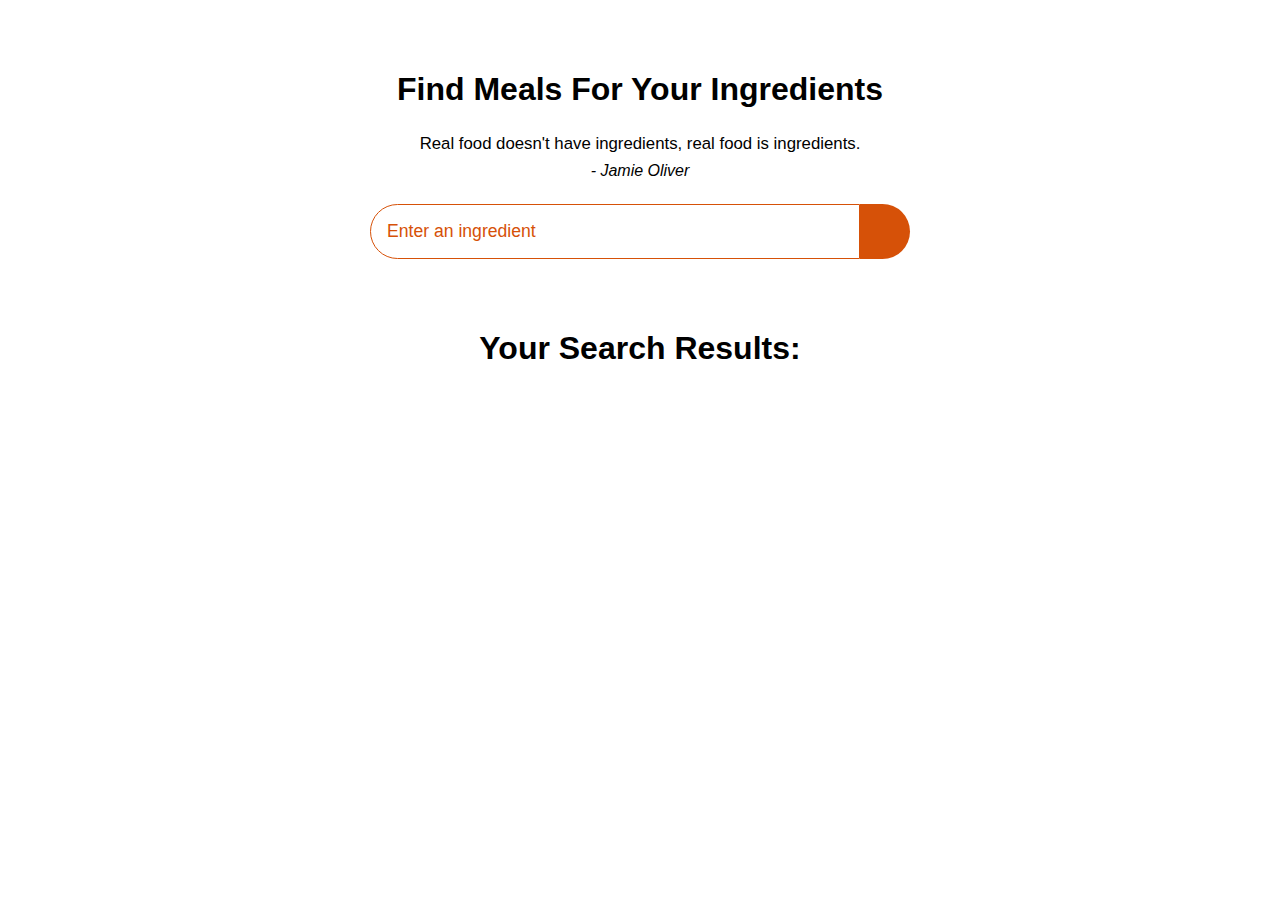
<file: index.html>
<!DOCTYPE html>
    <html lang="en">
    <head>
        <meta charset="UTF-8">
        <meta http-equiv="X-UA-Compatible" content="IE=edge">
        <meta name="viewport" content="width=device-width, initial-scale=1.0">
        <title>Find Meal for Your I</title>
        <link rel="stylesheet" href="style.css">
        <link rel="stylesheet" href="https://cdnjs.cloudflare.com/ajax/libs/font-awesome/6.0.0-beta3/css/all.min.css" integrity="sha512-Fo3rlrZj/k7ujTnHg4CGR2D7kSs0v4LLanw2qksYuRlEzO+tcaEPQogQ0KaoGN26/zrn20ImR1DfuLWnOo7aBA==" crossorigin="anonymous" referrerpolicy="no-referrer" />
    </head>
        <div class = "container">
            <div class="meal-wrapper">
                <div class="meal-search">
                    <h2 class="title">Find Meals For Your Ingredients</h2>
                    <blockquote>
                        Real food doesn't  have ingredients, real food is ingredients.<br>
                        <cite>- Jamie Oliver</cite>
                    </blockquote>

                    <div class="meal-search-box">
                        <input type="text" class="search-control" placeholder="Enter an ingredient" 
                        id="search-input">
                         <button type = "submit" class="search-btn btn" id="search-btn">
                            <i class=" fas fa-search"></i>
                        </button>
                    </div>
                </div>
                <div class="meal-result">
                    <h2 class=" title">Your Search Results:</h2>
                    <div id="meal">
                        <!-- Meal item -->
                       <!--<div class=" meal-item">
                            <div class="meal-img">
                                <img src="food.jpg" alt="food">
                            </div>
                            <div class=" meal-name">
                                <h3>Potato Chips</h3>
                                <a href= "#" class="recipe-btn">Get Recipe </a>
                            </div>

                        </div>
                         end of meal item 
                          Meal item 
                          <div class=" meal-item">
                            <div class="meal-img">
                                <img src="food.jpg" alt="food">
                            </div>
                            <div class=" meal-name">
                                <h3>Potato Chips</h3>
                                <a href= "#" class="recipe-btn">Get Recipe </a>
                            </div>

                        </div>
                        end of meal item 
                         Meal item
                          <div class=" meal-item">
                            <div class="meal-img">
                                <img src="food.jpg" alt="food">
                            </div>
                            <div class=" meal-name">
                                <h3>Potato Chips</h3>
                                <a href= "#" class="recipe-btn">Get Recipe </a>
                            </div>
                        </div>
                        end of meal item -->
                    </div>
                </div>
    
                <div class="meal-details">
                    <!--recipe close btn -->
                    <button type="button" class="btn recipe-close-btn" 
                    id="recipe-close-btn">
                      <i class = "fas fa-times"></i>
                    </button>
                     <!-- meal content-->
                    <div class="meal-details-content">

                     <!--<h2 class="recipe-title">Mealse Name Here</h2>
                      <p class="recipe-categoery">Catergory Name</p>
                      <div class="recipe-instruct">
                        <h3>Instructions:</h3>
                        <p>Lorem ipsum dolor, sit amet consectetur 
                            adipisicing elit. Totam itaque qui voluptatibus 
                            facere, pariatur, modi esse, aperiam odit placeat 
                            incidunt tenetur dolorum deleniti ducimus dignissimos 
                            veniam repudiandae obcaecati corrupti perferendis.</p>
                            <p>Lorem ipsum dolor sit amet consectetur
                                 adipisicing elit. Iusto dolore nihil pariatur 
                                 quia voluptatibus quis ullam deserunt dolor 
                                 suscipit nobis? Aperiam debitis aliquid provident 
                                 illum praesentium, dolorum libero error optio!</p>
                        </div>
                        <div class="recipe-meal-img">
                           <img src="food.jpg" alt="">
                        </div>
                        <div class="recipe-link">
                          <a href="#" target="_blank">Watch</a>
                        </div>
                    </div>-->
                </div>
            </div>
        </div>
        <script src="app.js"></script>
    </body>
</html>
</file>
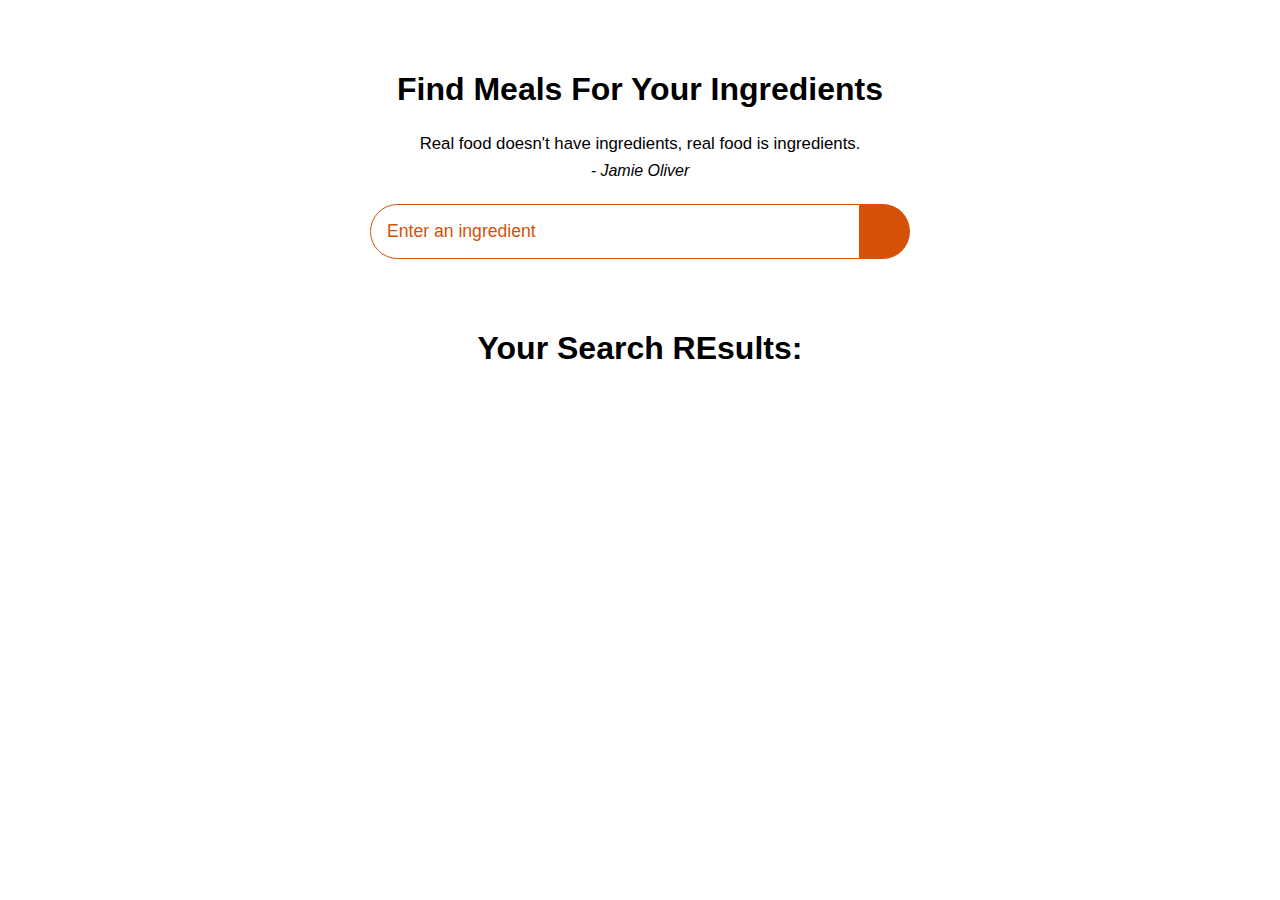
<file: Food-app/index.html>
<!DOCTYPE html>
    <html lang="en">
    <head>
        <meta charset="UTF-8">
        <meta http-equiv="X-UA-Compatible" content="IE=edge">
        <meta name="viewport" content="width=device-width, initial-scale=1.0">
        <title>Find Meal for Your I</title>
        <link rel="stylesheet" href="style.css">
        <link rel="stylesheet" href="https://cdnjs.cloudflare.com/ajax/libs/font-awesome/6.0.0-beta3/css/all.min.css" integrity="sha512-Fo3rlrZj/k7ujTnHg4CGR2D7kSs0v4LLanw2qksYuRlEzO+tcaEPQogQ0KaoGN26/zrn20ImR1DfuLWnOo7aBA==" crossorigin="anonymous" referrerpolicy="no-referrer" />
    </head>
        <div class = "container">
            <div class="meal-wrapper">
                <div class="meal-search">
                    <h2 class="title">Find Meals For Your Ingredients</h2>
                    <blockquote>
                        Real food doesn't  have ingredients, real food is ingredients.<br>
                        <cite>- Jamie Oliver</cite>
                    </blockquote>

                    <div class="meal-search-box">
                        <input type="text" class="search-control" placeholder="Enter an ingredient" 
                        id="search-input">
                         <button type = "submit" class="search-btn btn" id="search-btn">
                            <i class=" fas fa-search"></i>
                        </button>
                    </div>
                </div>
                <div class="meal-result">
                    <h2 class=" title">Your Search REsults:</h2>
                    <div id="meal">
                        <!-- Meal item -->
                       <!--<div class=" meal-item">
                            <div class="meal-img">
                                <img src="food.jpg" alt="food">
                            </div>
                            <div class=" meal-name">
                                <h3>Potato Chips</h3>
                                <a href= "#" class="recipe-btn">Get Recipe </a>
                            </div>

                        </div>
                         end of meal item 
                          Meal item 
                          <div class=" meal-item">
                            <div class="meal-img">
                                <img src="food.jpg" alt="food">
                            </div>
                            <div class=" meal-name">
                                <h3>Potato Chips</h3>
                                <a href= "#" class="recipe-btn">Get Recipe </a>
                            </div>

                        </div>
                        end of meal item 
                         Meal item
                          <div class=" meal-item">
                            <div class="meal-img">
                                <img src="food.jpg" alt="food">
                            </div>
                            <div class=" meal-name">
                                <h3>Potato Chips</h3>
                                <a href= "#" class="recipe-btn">Get Recipe </a>
                            </div>
                        </div>
                        end of meal item -->
                    </div>
                </div>
    
                <div class="meal-details">
                    <!--recipe close btn -->
                    <button type="button" class="btn recipe-close-btn" 
                    id="recipe-close-btn">
                      <i class = "fas fa-times"></i>
                    </button>
                     <!-- meal content-->
                    <div class="meal-details-content">

                     <!--<h2 class="recipe-title">Mealse Name Here</h2>
                      <p class="recipe-categoery">Catergory Name</p>
                      <div class="recipe-instruct">
                        <h3>Instructions:</h3>
                        <p>Lorem ipsum dolor, sit amet consectetur 
                            adipisicing elit. Totam itaque qui voluptatibus 
                            facere, pariatur, modi esse, aperiam odit placeat 
                            incidunt tenetur dolorum deleniti ducimus dignissimos 
                            veniam repudiandae obcaecati corrupti perferendis.</p>
                            <p>Lorem ipsum dolor sit amet consectetur
                                 adipisicing elit. Iusto dolore nihil pariatur 
                                 quia voluptatibus quis ullam deserunt dolor 
                                 suscipit nobis? Aperiam debitis aliquid provident 
                                 illum praesentium, dolorum libero error optio!</p>
                        </div>
                        <div class="recipe-meal-img">
                           <img src="food.jpg" alt="">
                        </div>
                        <div class="recipe-link">
                          <a href="#" target="_blank">Watch</a>
                        </div>
                    </div>-->
                </div>
            </div>
        </div>
        <script src="app.js"></script>
    </body>
</html>
</file>
<file: style.css>
@import url('https://fonts.googleapis.com/css2?family=Bebas+Neue&display=swap');
*{
    padding:0;
    margin:0;
    box-sizing: border-box;
}
:root{
    --tenney-tawny:#d65108;
    --tenney-tawny-dark:#d65107;
}
body{
    font-weight:300;
    font-size:1.05rem;
    line-height: 1.6;
    font-family:'Poppins',  sans-serif;
}

/**/
.btn{
    font-family: inherit;
    cursor:pointer;
    outline:0;
    font-size:1.05rem;
}
.text{
    opacity:0.8;
}
.title{
    font-size:2rem;
    margin-bottom:1rem;

}
/**/
.container{
    min-height:100vh;
}
.meal-wrapper{
    max-width:1280px;
    margin: 0 auto;
    padding:2rem;
    background:#fff;
    text-align:center;
}
.meal-search{
    margin: 2rem 0;
}
.meal-search cite{
    font-size: 1rem;
}
.meal-search-box{
    margin:1.2rem 0;
    display:flex;
    align-items: stretch;
}
.search-control,.search-btn{
    width:100%;

}
.search-control{
    padding:0 1rem;
    font-size: 1.1rem;
    font-family: inherit;
    outline:0;
    border: 1px solid var(--tenney-tawny);
    border-top-left-radius:2rem;
    border-bottom-left-radius: 2rem;
}
.search-control::placeholder{
    color: var(--tenney-tawny);

}
.search-btn{
    width:55px;
    height:55px;
    font-size:1.8rem;
    background: var(--tenney-tawny);
    color:#fff;
    border:none;
    border-top-right-radius: 2rem;
    border-bottom-right-radius:2rem;
    transition:all 0.4s linear;

}
.search-btn:hover{
    background: var(--tenney-tawny-dark);

}
.meal-result{
    margin-top:4rem;
}
.meal-item{
    border-radius:1rem;
    overflow:hidden;
    box-shadow: 0 4px 21px -12px rgba(0, 0, 0, 0.79);
    margin: 2rem 0;
}
.meal-img img{
    width:100%;
    display:block;

}
.meal-name{
    padding: 1.5rem 0.5rem;
}
.meal-name h3{
    font-size:1.4rem;
}
.recipe-btn{
    text-decoration:none;
    color:#fff;

}
.recipe-btn{
    text-decoration: none;
    color:#fff; 
    background:var(--tenney-tawny);
    font-weight: 1.1rem;
    padding: 0.75rem 0;
    display:block;
    width:175px;
    margin:1rem auto;
    border-radius: 2rem;
    transition:all 0.4s linear;
}
.recipe-btn:hover{
    background: var(--tenney-tawny-dark);
}

/**/
.notFound{
    grid-template-columns: 1fr!important;
    color:var(--tenney-tawny);
    font-size:1.8rem;
    font-weight:600;
    width: 100px;
}

/* meal details */
.meal-details{
    position: fixed;
    top: 50%;
    left: 50%;
    transform: translate(-50%, -50%);
    color:#fff;
    background:var(--tenney-tawny);
    border-radius: 1rem;
    width: 90%;
    height: 90%;
    overflow-y: scroll;
  display:none;
    padding:2rem 0;
}
.meal-details-content::-webkit-scrollbar{
    width:10px;

}
.meal-details::-webkit-scrollbar-thumb{
    background:#f0f0f0;
    border-radius:2rem;

}

/*js related */
.showRecipe{
    display:block;
}
.meal-details-content{
    margin:2rem;
}
.meal-details-content p:not(.recipe-catergory){
    padding: 1rem 0;
}   

.recipe-close-btn{
    position:absolute;
    right:2rem;
    top:2rem;
    font-size:1.8rem;
    background: #fff;
    border:none;
    width:35px;
    height: 35px;
    border-radius:50%;
    display:flex;
    align-items:center;
    justify-content: center;
    opacity: 0.9;

}
.recipe-title{
    letter-spacing: 1px;
    padding-bottom: 1rem;
}

.recipe-category{
    background: #fff;
    font-weight: 600;
    color:var(--tenney-tawny);
    display:inline-block;
    padding:0.2rem 0.5rem;
    border-radius: 0.3rem;
}
.recipe-instruct{
    padding:1rem 0;
}
.recipe-meal-img img{
    width:100px;
    height:100px;
    border-radius:50%;
    margin: 0 auto;
    display:block;
}

.recipe-link {
    margin: 1.4rem 0;
}
.recipe-link a{
    color:#fff;
    font-weight: 1.2rem;
    font-weight: 700;
    transition: all 0.4s linear;
}
.recipe-line a:hover{
    opacity: 0.8;
}
/*Media Queries*/
@media screen and (min-width: 600px){
    .meal-search-box{
        width:540px;
        margin-left: auto;
        margin-right: auto;
    }
}
@media screen and (min-width: 768px){
    #meal{
        display:grid;
        grid-template-columns: repeat(2, 1fr);
        gap: 2rem;
    }
    .meal-item{
        margin:0;
    }
    .meal-details{
        width:700px;
    }
}

@media screen and (min-width: 992px){
    #meal{
        grid-template-columns:repeat(3, 1fr);
    }
}
</file>
<file: Food-app/style.css>
@import url('https://fonts.googleapis.com/css2?family=Bebas+Neue&display=swap');
*{
    padding:0;
    margin:0;
    box-sizing: border-box;
}
:root{
    --tenney-tawny:#d65108;
    --tenney-tawny-dark:#d65107;
}
body{
    font-weight:300;
    font-size:1.05rem;
    line-height: 1.6;
    font-family:'Poppins',  sans-serif;
}

/**/
.btn{
    font-family: inherit;
    cursor:pointer;
    outline:0;
    font-size:1.05rem;
}
.text{
    opacity:0.8;
}
.title{
    font-size:2rem;
    margin-bottom:1rem;

}
/**/
.container{
    min-height:100vh;
}
.meal-wrapper{
    max-width:1280px;
    margin: 0 auto;
    padding:2rem;
    background:#fff;
    text-align:center;
}
.meal-search{
    margin: 2rem 0;
}
.meal-search cite{
    font-size: 1rem;
}
.meal-search-box{
    margin:1.2rem 0;
    display:flex;
    align-items: stretch;
}
.search-control,.search-btn{
    width:100%;

}
.search-control{
    padding:0 1rem;
    font-size: 1.1rem;
    font-family: inherit;
    outline:0;
    border: 1px solid var(--tenney-tawny);
    border-top-left-radius:2rem;
    border-bottom-left-radius: 2rem;
}
.search-control::placeholder{
    color: var(--tenney-tawny);

}
.search-btn{
    width:55px;
    height:55px;
    font-size:1.8rem;
    background: var(--tenney-tawny);
    color:#fff;
    border:none;
    border-top-right-radius: 2rem;
    border-bottom-right-radius:2rem;
    transition:all 0.4s linear;

}
.search-btn:hover{
    background: var(--tenney-tawny-dark);

}
.meal-result{
    margin-top:4rem;
}
.meal-item{
    border-radius:1rem;
    overflow:hidden;
    box-shadow: 0 4px 21px -12px rgba(0, 0, 0, 0.79);
    margin: 2rem 0;
}
.meal-img img{
    width:100%;
    display:block;

}
.meal-name{
    padding: 1.5rem 0.5rem;
}
.meal-name h3{
    font-size:1.4rem;
}
.recipe-btn{
    text-decoration:none;
    color:#fff;

}
.recipe-btn{
    text-decoration: none;
    color:#fff; 
    background:var(--tenney-tawny);
    font-weight: 1.1rem;
    padding: 0.75rem 0;
    display:block;
    width:175px;
    margin:1rem auto;
    border-radius: 2rem;
    transition:all 0.4s linear;
}
.recipe-btn:hover{
    background: var(--tenney-tawny-dark);
}

/**/
.notFound{
    grid-template-columns: 1fr!important;
    color:var(--tenney-tawny);
    font-size:1.8rem;
    font-weight:600;
    width: 100px;
}

/* meal details */
.meal-details{
    position: fixed;
    top: 50%;
    left: 50%;
    transform: translate(-50%, -50%);
    color:#fff;
    background:var(--tenney-tawny);
    border-radius: 1rem;
    width: 90%;
    height: 90%;
    overflow-y: scroll;
  display:none;
    padding:2rem 0;
}
.meal-details-content::-webkit-scrollbar{
    width:10px;

}
.meal-details::-webkit-scrollbar-thumb{
    background:#f0f0f0;
    border-radius:2rem;

}

/*js related */
.showRecipe{
    display:block;
}
.meal-details-content{
    margin:2rem;
}
.meal-details-content p:not(.recipe-catergory){
    padding: 1rem 0;
}   

.recipe-close-btn{
    position:absolute;
    right:2rem;
    top:2rem;
    font-size:1.8rem;
    background: #fff;
    border:none;
    width:35px;
    height: 35px;
    border-radius:50%;
    display:flex;
    align-items:center;
    justify-content: center;
    opacity: 0.9;

}
.recipe-title{
    letter-spacing: 1px;
    padding-bottom: 1rem;
}

.recipe-category{
    background: #fff;
    font-weight: 600;
    color:var(--tenney-tawny);
    display:inline-block;
    padding:0.2rem 0.5rem;
    border-radius: 0.3rem;
}
.recipe-instruct{
    padding:1rem 0;
}
.recipe-meal-img img{
    width:100px;
    height:100px;
    border-radius:50%;
    margin: 0 auto;
    display:block;
}

.recipe-link {
    margin: 1.4rem 0;
}
.recipe-link a{
    color:#fff;
    font-weight: 1.2rem;
    font-weight: 700;
    transition: all 0.4s linear;
}
.recipe-line a:hover{
    opacity: 0.8;
}
/*Media Queries*/
@media screen and (min-width: 600px){
    .meal-search-box{
        width:540px;
        margin-left: auto;
        margin-right: auto;
    }
}
@media screen and (min-width: 768px){
    #meal{
        display:grid;
        grid-template-columns: repeat(2, 1fr);
        gap: 2rem;
    }
    .meal-item{
        margin:0;
    }
    .meal-details{
        width:700px;
    }
}

@media screen and (min-width: 992px){
    #meal{
        grid-template-columns:repeat(3, 1fr);
    }
}
</file>
